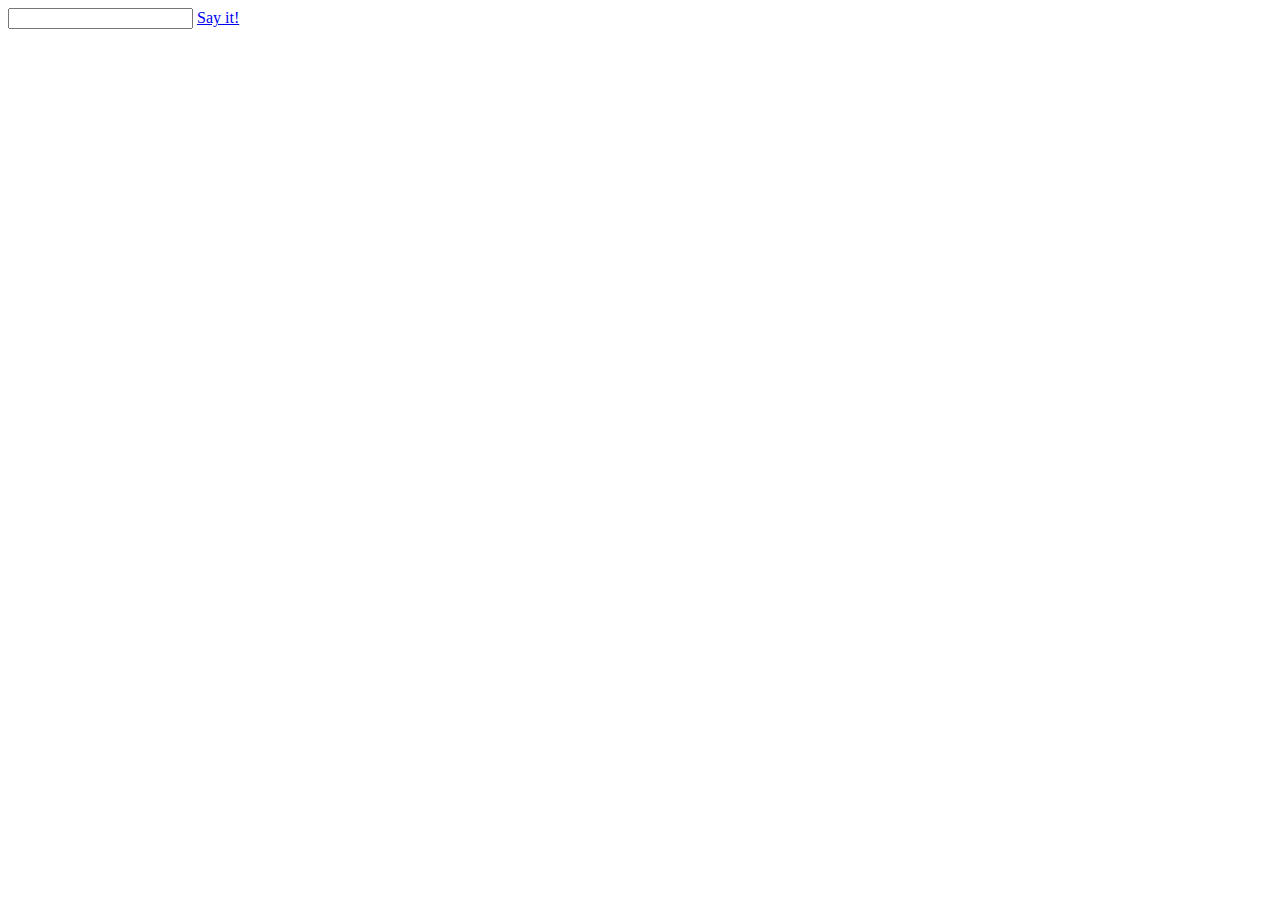
<file: Captcha/speech/vbs/index.html>
<!DOCTYPE html>
<html lang="en">
<head>
<meta charset="UTF-8">
<title>Text to Speech</title>
</head>
<body>
	<input type="text" name="text">
	<a href="#" class="say">Say it!</a>
	<audio src="" class="saeech" hidden></audio>
	
	<script src="//ajax.googleapis.com/ajax/libs/jquery/1.10.2/jquery.min.js"></script>
  <script>
    $(funtion(){
        $('a.say').on('click',function(e){
              e.preventDefault();
              var text= $('input[name="text"]').val();
            text = encodeURIComponent(text);
            console.log(text);
            var url = "http://translate.coogle.com/translate_tts?ie=UTF-&&q=" + text + "&tl=en";
            $('audio').attr('src', url).get(0).play();
     });
    });
  </script>
	</body>
	</html>
</file>
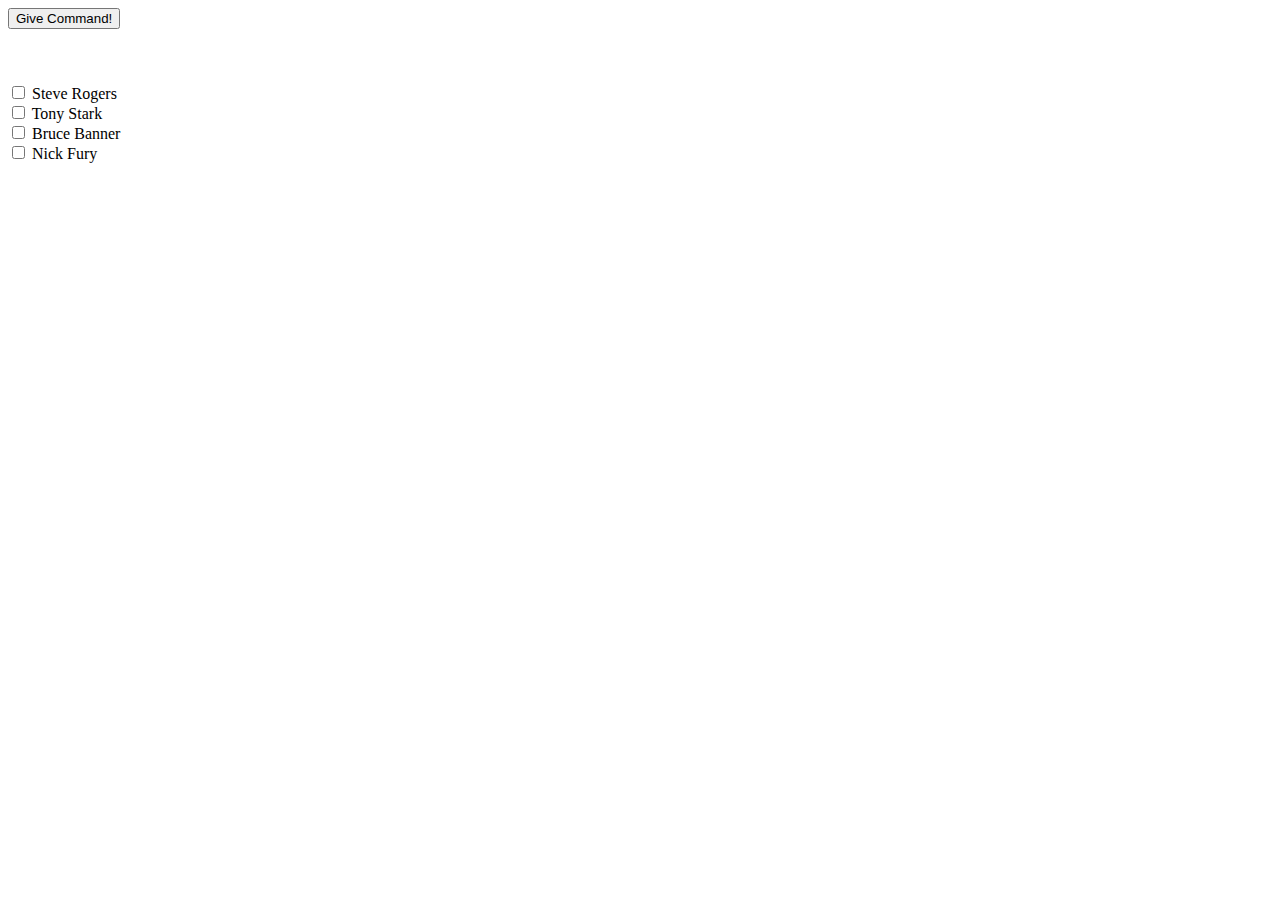
<file: Captcha/speech/vbs/JavaScriptSpeechRecognitionApi-master/index.html>
<!DOCTYPE html>
<html lang="en">
<head>
    <meta charset="UTF-8">
    <meta name="viewport" content="width=device-width, initial-scale=1.0">
    <meta http-equiv="X-UA-Compatible" content="ie=edge">
    <title>Document</title>
</head>
<body>
    
    <button id='btnGiveCommand'>Give Command!</button>
    <br><br>
    <span id='message'></span>
    <br><br>
    
    <input id='chkSteve' type="checkbox"> Steve Rogers
    <br>
    <input id='chkTony' type="checkbox"> Tony Stark
    <br>
    <input id='chkBruce' type="checkbox"> Bruce Banner
    <br>
    <input id='chkNick' type="checkbox"> Nick Fury
    
    <script>
        var message = document.querySelector('#message');

        var SpeechRecognition = SpeechRecognition || webkitSpeechRecognition;
        var SpeechGrammarList = SpeechGrammarList || webkitSpeechGrammarList;

        var grammar = '#JSGF V1.0;'

        var recognition = new SpeechRecognition();
        var speechRecognitionList = new SpeechGrammarList();
        speechRecognitionList.addFromString(grammar, 1);
        recognition.grammars = speechRecognitionList;
        recognition.lang = 'en-US';
        recognition.interimResults = false;

        recognition.onresult = function(event) {
            var last = event.results.length - 1;
            var command = event.results[last][0].transcript;
            message.textContent = 'Voice Input: ' + command + '.';

            if(command.toLowerCase() === 'select steve'){
                document.querySelector('#chkSteve').checked = true;
            }
            else if (command.toLowerCase() === 'select tony'){
                document.querySelector('#chkTony').checked = true;
            }
            else if (command.toLowerCase() === 'select bruce'){
                document.querySelector('#chkBruce').checked = true;
            }
            else if (command.toLowerCase() === 'select nick'){
                document.querySelector('#chkNick').checked = true;
            }   
        };

        recognition.onspeechend = function() {
            recognition.stop();
        };

        recognition.onerror = function(event) {
            message.textContent = 'Error occurred in recognition: ' + event.error;
        }        

        document.querySelector('#btnGiveCommand').addEventListener('click', function(){
            recognition.start();

        });


    </script>
</body>
</html>
</file>
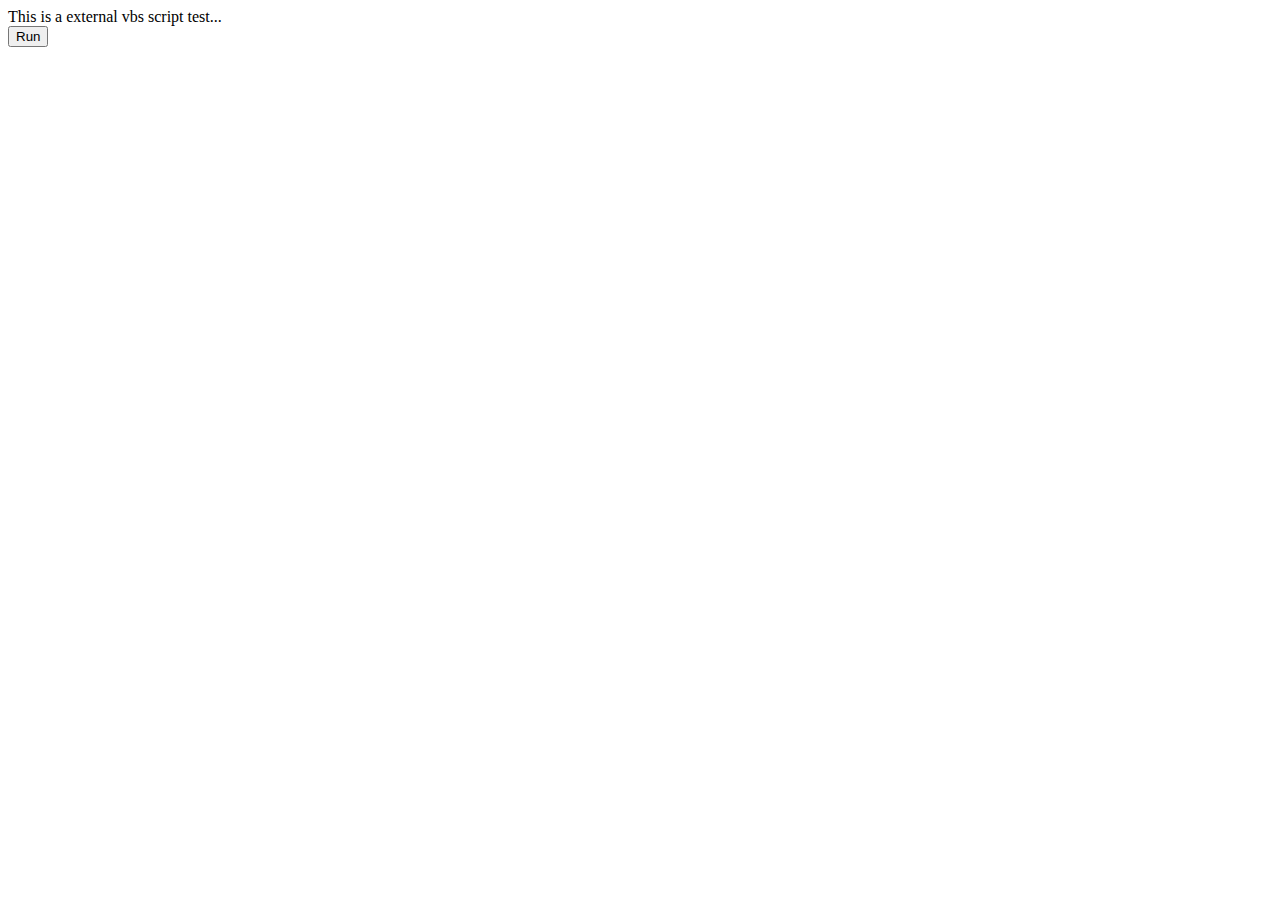
<file: Captcha/speech/vbs/test.html>
<HTML>
<HEAD>
<META HTTP-EQUIV="expires" CONTENT="0">
<TITLE>Test External VBS</TITLE>
</HEAD>
<BODY>
This is a external vbs script test...
<FORM NAME="Form1">
   <INPUT TYPE="Button" NAME="Button1" VALUE="Run">
   <script FOR="Button1" EVENT="onClick" LANGUAGE="VBScript" src="speak.vbs"></SCRIPT>
</FORM>
</BODY>
</HTML>
</file>
